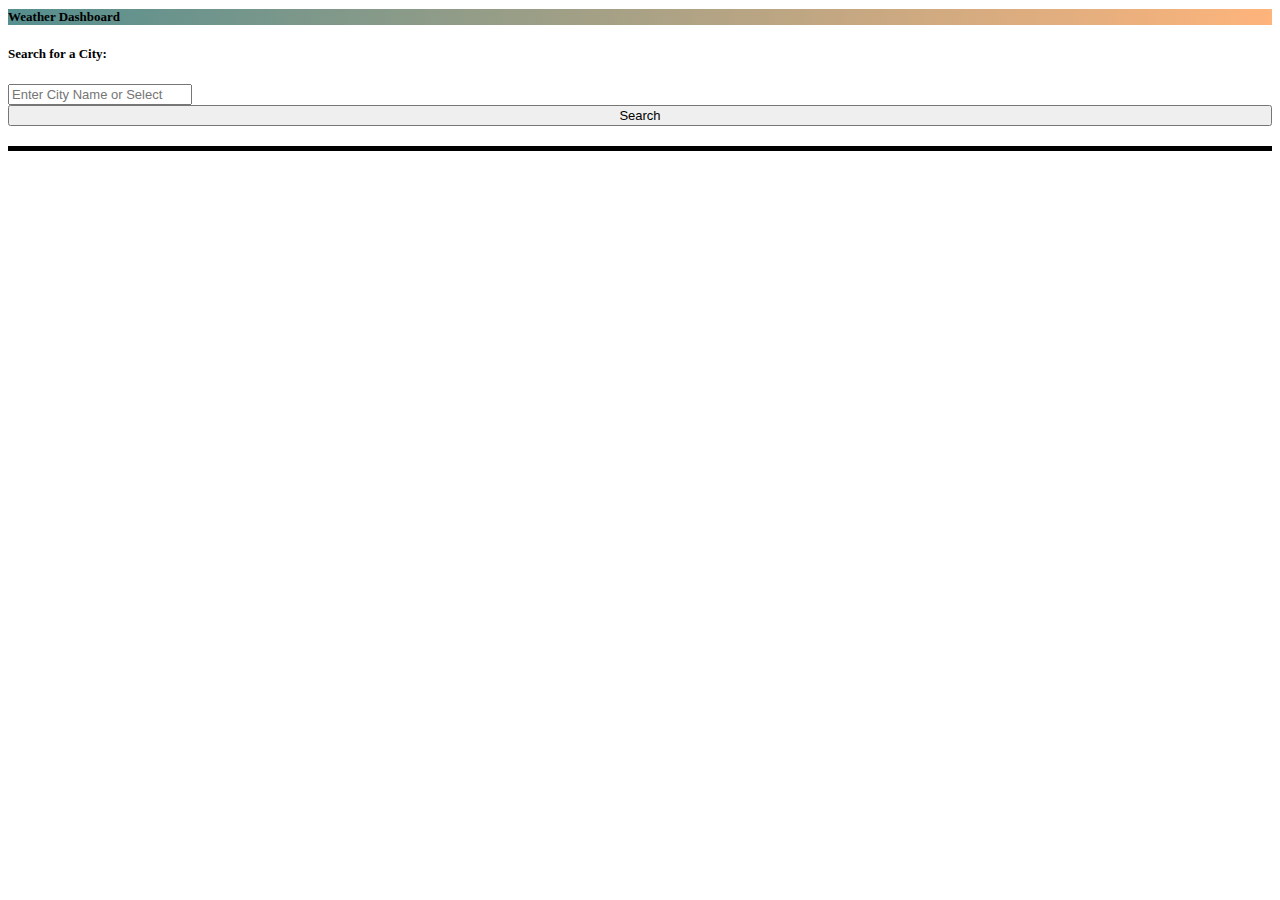
<file: index.html>
<!DOCTYPE html>
<html lang="en">
<head>
    <meta charset="UTF-8">
    <meta name="viewport" content="width=device-width, initial-scale=1.0">
    <link 
        href="https://cdn.jsdelivr.net/npm/bootstrap@5.1.3/dist/css/bootstrap.min.css"
        rel="stylesheet"
        integrity="sha384-1BmE4kWBq78iYhFldvKuhfTAU6auU8tT94WrHftjDbrCEXSU1oBoqyl2QvZ6jIW3"
        crossorigin="anonymous"
     />
    <link 
        rel="stylesheet" href="./assets/css/style.css" 
    />
    <title>Weather Dashboard</title>
</head>
<body>

    <!-- Beginning: Header -->
    <header>
        <h1 class="text-center py-3">Weather Dashboard</h1>
    </header>  
    <!-- End: Header -->

    <!-- Begin: Div for main container -->
    <div class="container">

        <!-- Begin: Div for row formatting -->
        <div class="row">

            <!-- Begin: Search input and list of stored cities -->
            <!-- Begin: Div for bootstrap column formatting - col-4 -->
            <div class="col-md-4 col-12">
                <!-- Begin: Div for input and search button -->
                <div id="search-form">
                    <div class="py-3 fixed-width">
                        <h5>Search for a City:</h5>
                         <input type="text" id="city-search" class="form-control searchInput" placeholder="Enter City Name or Select">
                    </div>
                     <div class="py-1">
                        <button type="submit" class="btn btn-primary fetch-button fixed-width" id="fetch-button">Search</button>
                    </div>
                </div>
                <!-- End: Div for input and search button -->

                <!-- Separator between search input and stored results -->
                <hr class="my-separator fixed-width">

                <!-- Begin: Div for ul of stored cities -->
                <div class="py-3">
                    <ul class="list-group fixed-width" id="city-list"></ul>
                </div>
                <!-- End: Div for ul of stored cities -->
            </div>   
            <!-- End: Div for bootstrap column formatting - col-4 -->
            <!-- End: Search input and list of stored cities -->


            <!-- Begin: Returned Current and 5-day forecasts -->
            <!-- Begin: Div for bootstrap column formatting - col-8 -->
            <div class="col-md-8 col-12">
                <!-- Begin: Div for current forecast -->
                <div class="card hidden-border">
                    <div class="card-body currentCard">
                        <!-- Forecast items will be appended here -->
                    </div>
                </div>
                <!-- End: Div for current forecast -->

                <!-- Begin: Div for the 5-day forecast -->
                <div class="card hidden-border">
                    <div class="card-body fiveDayCard">
                        <!-- Forecast title will be appended below -->
                        <h5 class="fiveDayTitle" id="fiveDayForecastTitle"></h5> 
                        <div class="fiveDayForecast row">
                        <!-- Forecast items will be appended here -->
                        </div>
                    </div>
                </div>
                <!-- End: Div for the 5-day forecast -->
            </div>
            <!-- End: Div for bootstrap column formatting - col-8 -->
            <!-- Begin: Returned Current and 5-day forecasts -->

        </div>
        <!-- End: Div for row formatting -->
          
    </div> 
    <!-- End: Div for main container -->

    <script src="https://code.jquery.com/jquery-1.12.4.js"></script>
    <script src="./assets/js/script.js"></script>
</body>
</html>
</file>
<file: assets/css/style.css>
* {
    font-size: 13px;
}

/* Begin: Header */
header {
    background-image: linear-gradient(to right, rgb(85, 143, 143), #feb47b);
}
/* End: Header */


/* Begin: Search input and list of stored cities */
 .fixed-width {
    width: 100%;
}

.list-group-item {
    width: 100%;
    background-color: lightgray;
    margin: 5px;
    text-align: center;
} 

.my-separator {
    border: none;
    height: 5px; 
    background-color: black; 
    margin: 20px 0; 
}
/* End: Search input and list of stored cities */


/* Begin: Returned Current and 5-day forecasts */
.hidden-border {
    border: 0 !important; /* This will override Bootstrap's styles */
}

.currentCard {
    text-align: center;
}

.fiveDayTitle {
    text-align: center;
    font-weight: bold;
    margin-bottom: 10px; 
}

.fiveDayIndivCard {
    flex: 1;
    text-align: center; 
    padding: 10px; 
}
/* End: Returned Current and 5-day forecasts */
</file>
